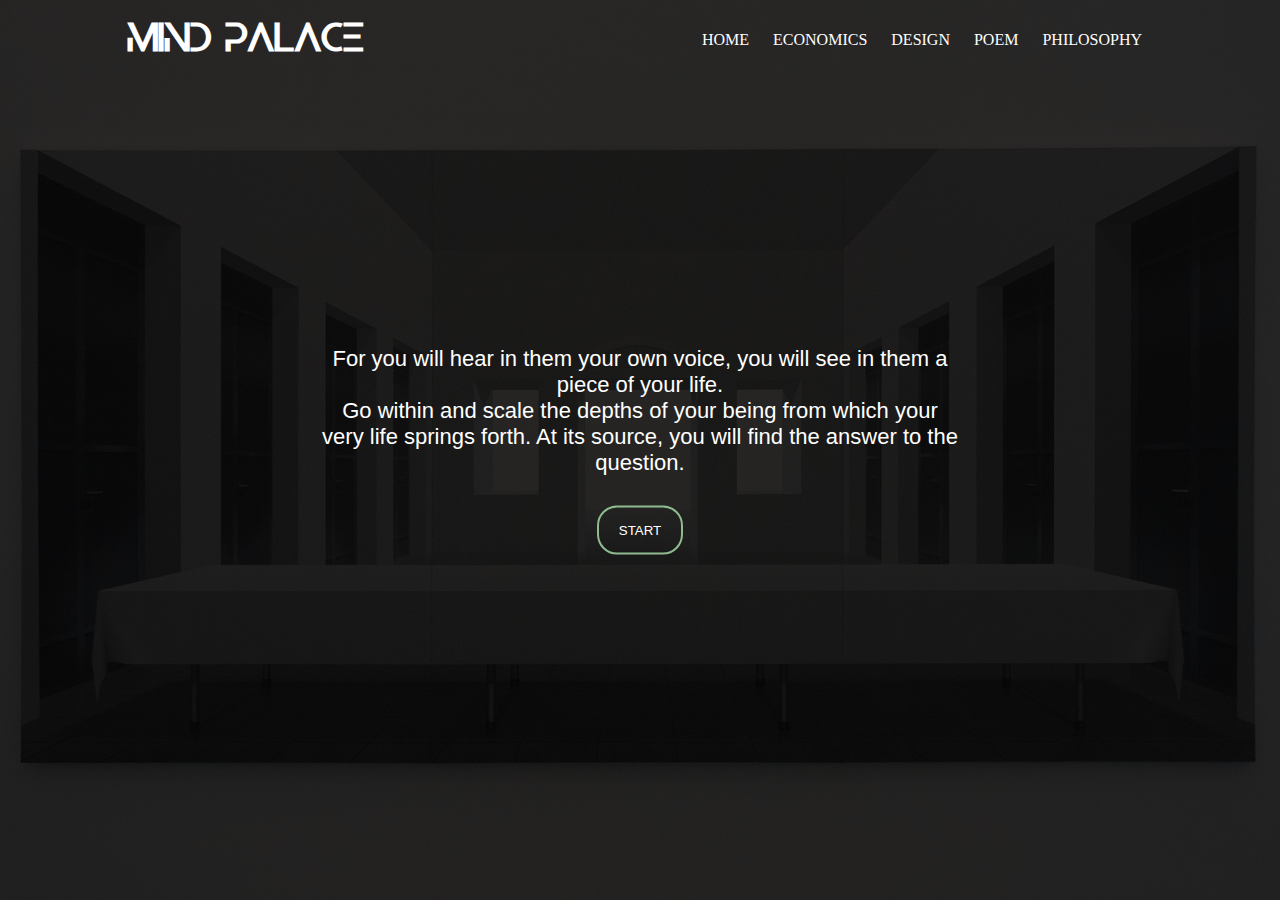
<file: index.html>
<!DOCTYPE html>
<html>
    <head>
        <meta charset="utf-8">
        <meta name="viewport" content="width=device-width">
        <title>replit</title>
        <link href="mindpalace.css" rel="stylesheet">
    </head>
    <body>
        <div class="container">
            <div class="header">
                <h1><a href="home">MIND PALACE</a></h1>
                <div class="nav">
                    <ul>
                        <li><a href="#">HOME</a></li>
                        <li><a href="#">ECONOMICS</a></li>
                        <li><a href="#">DESIGN</a></li>
                        <li><a href="#">POEM</a></li>
                        <li><a href="#">PHILOSOPHY</a>
                    </ul>
                </div>
            </div>
            <div class="hero">
                <!--<h2>SINKING INTO MY OWN WORLD</h2>-->
                <p>For you will hear in them your own voice, you will see in them a piece of your life.<br> 
                    Go within and scale the depths of your being from which your very life springs forth.
                    At its source, you will find the answer to the question.</p>
                <button>START</button>
            </div>
        </div>

       

    </body>

</html>
</file>
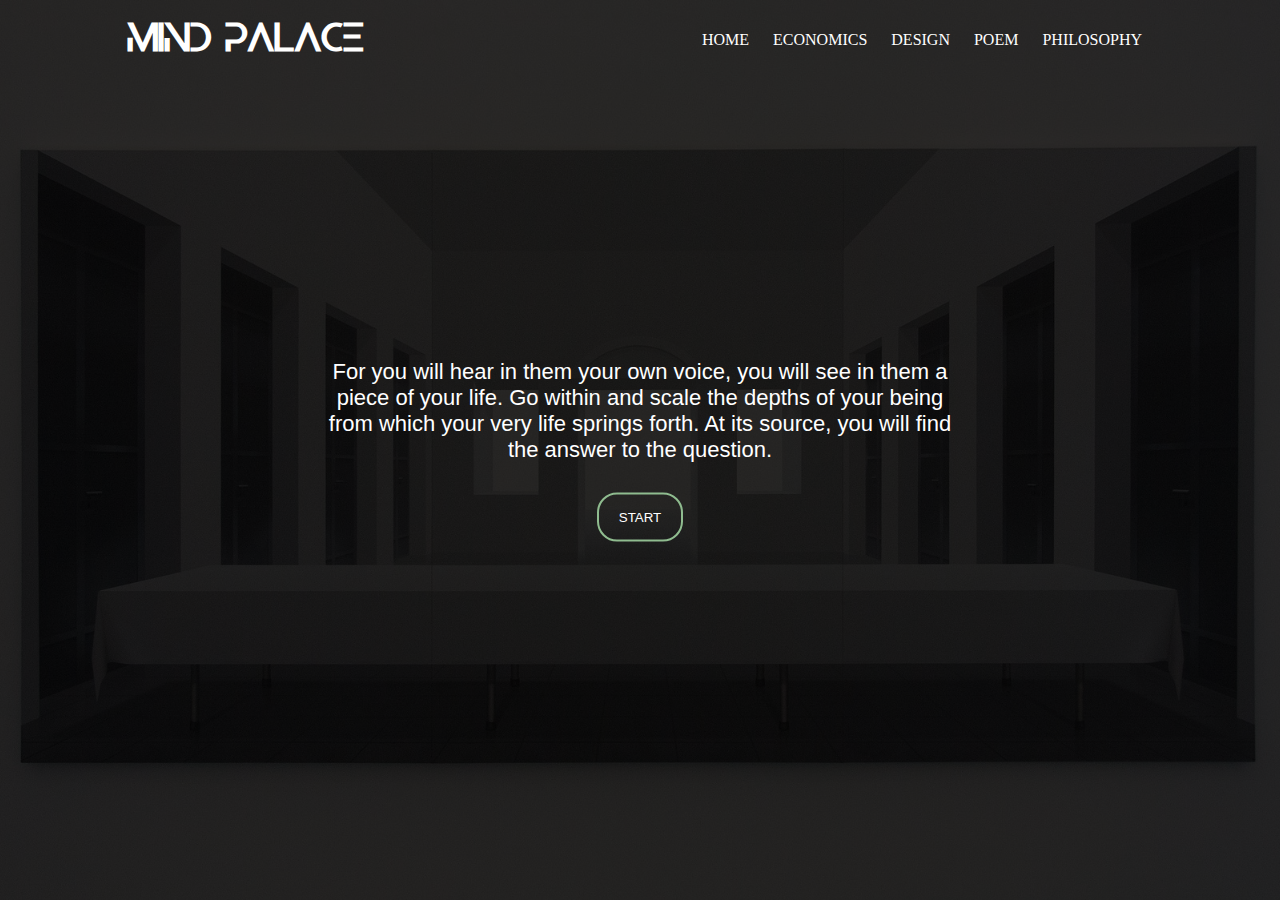
<file: mindpalace.html>
<!DOCTYPE html>
<html>
    <head>
        <meta charset="utf-8">
        <meta name="viewport" content="width=device-width">
        <title>replit</title>
        <link href="mindpalace.css" rel="stylesheet">
    </head>
    <body>
        <div class="container">
            <div class="header">
                <h1><a href="#">MIND PALACE</a></h1>
                <div class="nav">
                    <ul>
                        <li><a href="#">HOME</a></li>
                        <li><a href="#">ECONOMICS</a></li>
                        <li><a href="#">DESIGN</a></li>
                        <li><a href="#">POEM</a></li>
                        <li><a href="#">PHILOSOPHY</a>
                    </ul>
                </div>
            </div>
            <div class="hero">
                <!--<h2>SINKING INTO MY OWN WORLD</h2>-->
                <p>For you will hear in them your own voice, you will see in them a piece of your life. 
                    Go within and scale the depths of your being from which your very life springs forth.
                    At its source, you will find the answer to the question.</p>
                <button>START</button>
            </div>
        </div>

       

    </body>

</html>
</file>
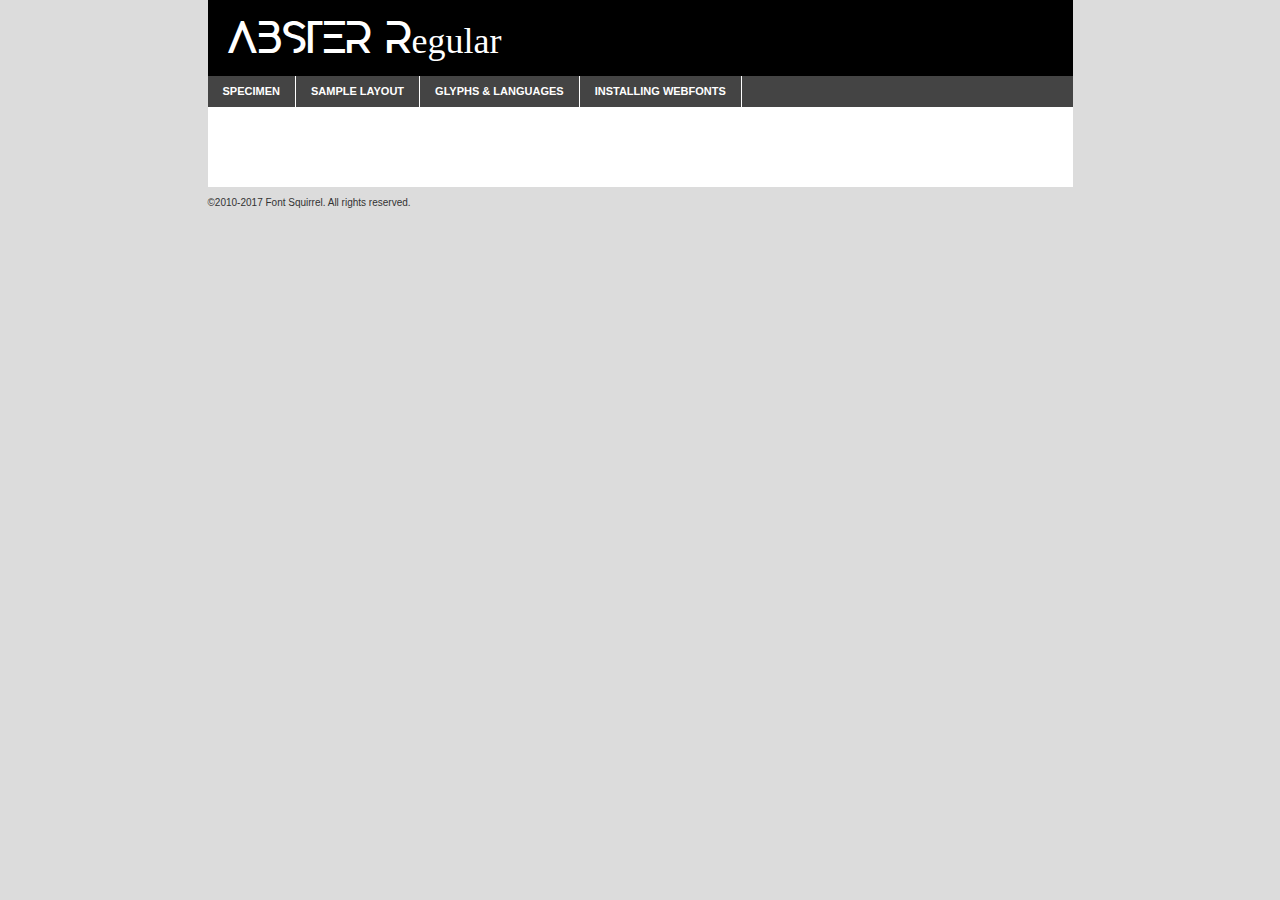
<file: font/abster-demo.html>
<!DOCTYPE html PUBLIC "-//W3C//DTD XHTML 1.0 Transitional//EN"
	"http://www.w3.org/TR/xhtml1/DTD/xhtml1-transitional.dtd">

<html xmlns="http://www.w3.org/1999/xhtml" xml:lang="en" lang="en">
<head>
	<meta http-equiv="Content-Type" content="text/html; charset=utf-8" />
	<script src="http://ajax.googleapis.com/ajax/libs/jquery/1.7.2/jquery.min.js" type="text/javascript" charset="utf-8"></script>
	<script type="text/javascript">
	(function($){$.fn.easyTabs=function(option){var param=jQuery.extend({fadeSpeed:"fast",defaultContent:1,activeClass:'active'},option);$(this).each(function(){var thisId="#"+this.id;if(param.defaultContent==''){param.defaultContent=1;}
	if(typeof param.defaultContent=="number")
	{var defaultTab=$(thisId+" .tabs li:eq("+(param.defaultContent-1)+") a").attr('href').substr(1);}else{var defaultTab=param.defaultContent;}
	$(thisId+" .tabs li a").each(function(){var tabToHide=$(this).attr('href').substr(1);$("#"+tabToHide).addClass('easytabs-tab-content');});hideAll();changeContent(defaultTab);function hideAll(){$(thisId+" .easytabs-tab-content").hide();}
	function changeContent(tabId){hideAll();$(thisId+" .tabs li").removeClass(param.activeClass);$(thisId+" .tabs li a[href=#"+tabId+"]").closest('li').addClass(param.activeClass);if(param.fadeSpeed!="none")
	{$(thisId+" #"+tabId).fadeIn(param.fadeSpeed);}else{$(thisId+" #"+tabId).show();}}
	$(thisId+" .tabs li").click(function(){var tabId=$(this).find('a').attr('href').substr(1);changeContent(tabId);return false;});});}})(jQuery);
	</script>
	<link rel="stylesheet" href="specimen_files/specimen_stylesheet.css" type="text/css" charset="utf-8" />
	<link rel="stylesheet" href="stylesheet.css" type="text/css" charset="utf-8" />

	<style type="text/css">
					body{
				font-family: 'absterregular';
							}
		</style>

	<title>ABSTER Regular Specimen</title>
	
	
	<script type="text/javascript" charset="utf-8">
		$(document).ready(function() {
			$('#container').easyTabs({defaultContent:1});
		});
	</script>
</head>

<body>
<div id="container">
	<div id="header">
		ABSTER Regular	</div>
	<ul class="tabs">
		<li><a href="#specimen">Specimen</a></li>
		<li><a href="#layout">Sample Layout</a></li>
				<li><a href="#glyphs">Glyphs &amp; Languages</a></li>
		<li><a href="#installing">Installing Webfonts</a></li>
		
	</ul>
	
	<div id="main_content">

		
			<div id="specimen">
		
				<div class="section">
					<div class="grid12 firstcol">
						<div class="huge">AaBb</div>
					</div>
				</div>
		
				<div class="section">
					<div class="glyph_range">A&#x200B;B&#x200b;C&#x200b;D&#x200b;E&#x200b;F&#x200b;G&#x200b;H&#x200b;I&#x200b;J&#x200b;K&#x200b;L&#x200b;M&#x200b;N&#x200b;O&#x200b;P&#x200b;Q&#x200b;R&#x200b;S&#x200b;T&#x200b;U&#x200b;V&#x200b;W&#x200b;X&#x200b;Y&#x200b;Z&#x200b;a&#x200b;b&#x200b;c&#x200b;d&#x200b;e&#x200b;f&#x200b;g&#x200b;h&#x200b;i&#x200b;j&#x200b;k&#x200b;l&#x200b;m&#x200b;n&#x200b;o&#x200b;p&#x200b;q&#x200b;r&#x200b;s&#x200b;t&#x200b;u&#x200b;v&#x200b;w&#x200b;x&#x200b;y&#x200b;z&#x200b;1&#x200b;2&#x200b;3&#x200b;4&#x200b;5&#x200b;6&#x200b;7&#x200b;8&#x200b;9&#x200b;0&#x200b;&amp;&#x200b;.&#x200b;,&#x200b;?&#x200b;!&#x200b;&#64;&#x200b;(&#x200b;)&#x200b;#&#x200b;$&#x200b;%&#x200b;*&#x200b;+&#x200b;-&#x200b;=&#x200b;:&#x200b;;</div>
				</div>
				<div class="section">
					<div class="grid12 firstcol">
						<table class="sample_table">
							<tr><td>10</td><td class="size10">abcdefghijklmnopqrstuvwxyzABCDEFGHIJKLMNOPQRSTUVWXYZ0123456789abcdefghijklmnopqrstuvwxyzABCDEFGHIJKLMNOPQRSTUVWXYZ0123456789abcdefghijklmnopqrstuvwxyzABCDEFGHIJKLMNOPQRSTUVWXYZ</td></tr>
							<tr><td>11</td><td class="size11">abcdefghijklmnopqrstuvwxyzABCDEFGHIJKLMNOPQRSTUVWXYZ0123456789abcdefghijklmnopqrstuvwxyzABCDEFGHIJKLMNOPQRSTUVWXYZ0123456789abcdefghijklmnopqrstuvwxyzABCDEFGHIJKLMNOPQRSTUVWXYZ</td></tr>
							<tr><td>12</td><td class="size12">abcdefghijklmnopqrstuvwxyzABCDEFGHIJKLMNOPQRSTUVWXYZ0123456789abcdefghijklmnopqrstuvwxyzABCDEFGHIJKLMNOPQRSTUVWXYZ0123456789abcdefghijklmnopqrstuvwxyzABCDEFGHIJKLMNOPQRSTUVWXYZ</td></tr>
							<tr><td>13</td><td class="size13">abcdefghijklmnopqrstuvwxyzABCDEFGHIJKLMNOPQRSTUVWXYZ0123456789abcdefghijklmnopqrstuvwxyzABCDEFGHIJKLMNOPQRSTUVWXYZ0123456789abcdefghijklmnopqrstuvwxyzABCDEFGHIJKLMNOPQRSTUVWXYZ</td></tr>
							<tr><td>14</td><td class="size14">abcdefghijklmnopqrstuvwxyzABCDEFGHIJKLMNOPQRSTUVWXYZ0123456789abcdefghijklmnopqrstuvwxyzABCDEFGHIJKLMNOPQRSTUVWXYZ0123456789abcdefghijklmnopqrstuvwxyzABCDEFGHIJKLMNOPQRSTUVWXYZ</td></tr>
							<tr><td>16</td><td class="size16">abcdefghijklmnopqrstuvwxyzABCDEFGHIJKLMNOPQRSTUVWXYZ0123456789abcdefghijklmnopqrstuvwxyzABCDEFGHIJKLMNOPQRSTUVWXYZ</td></tr>
							<tr><td>18</td><td class="size18">abcdefghijklmnopqrstuvwxyzABCDEFGHIJKLMNOPQRSTUVWXYZ0123456789abcdefghijklmnopqrstuvwxyzABCDEFGHIJKLMNOPQRSTUVWXYZ</td></tr>
							<tr><td>20</td><td class="size20">abcdefghijklmnopqrstuvwxyzABCDEFGHIJKLMNOPQRSTUVWXYZ0123456789abcdefghijklmnopqrstuvwxyzABCDEFGHIJKLMNOPQRSTUVWXYZ</td></tr>
							<tr><td>24</td><td class="size24">abcdefghijklmnopqrstuvwxyzABCDEFGHIJKLMNOPQRSTUVWXYZ0123456789abcdefghijklmnopqrstuvwxyzABCDEFGHIJKLMNOPQRSTUVWXYZ</td></tr>
							<tr><td>30</td><td class="size30">abcdefghijklmnopqrstuvwxyzABCDEFGHIJKLMNOPQRSTUVWXYZ0123456789abcdefghijklmnopqrstuvwxyzABCDEFGHIJKLMNOPQRSTUVWXYZ</td></tr>
							<tr><td>36</td><td class="size36">abcdefghijklmnopqrstuvwxyzABCDEFGHIJKLMNOPQRSTUVWXYZ0123456789abcdefghijklmnopqrstuvwxyzABCDEFGHIJKLMNOPQRSTUVWXYZ</td></tr>
							<tr><td>48</td><td class="size48">abcdefghijklmnopqrstuvwxyzABCDEFGHIJKLMNOPQRSTUVWXYZ0123456789abcdefghijklmnopqrstuvwxyzABCDEFGHIJKLMNOPQRSTUVWXYZ</td></tr>
							<tr><td>60</td><td class="size60">abcdefghijklmnopqrstuvwxyzABCDEFGHIJKLMNOPQRSTUVWXYZ0123456789abcdefghijklmnopqrstuvwxyzABCDEFGHIJKLMNOPQRSTUVWXYZ</td></tr>
							<tr><td>72</td><td class="size72">abcdefghijklmnopqrstuvwxyzABCDEFGHIJKLMNOPQRSTUVWXYZ0123456789abcdefghijklmnopqrstuvwxyzABCDEFGHIJKLMNOPQRSTUVWXYZ</td></tr>
							<tr><td>90</td><td class="size90">abcdefghijklmnopqrstuvwxyzABCDEFGHIJKLMNOPQRSTUVWXYZ0123456789abcdefghijklmnopqrstuvwxyzABCDEFGHIJKLMNOPQRSTUVWXYZ</td></tr>
						</table>
				
					</div>
			
				</div>
		
		
		
								<div class="section" id="bodycomparison">


										<div id="xheight">
				<div class="fontbody">&#x25FC;&#x25FC;&#x25FC;&#x25FC;&#x25FC;&#x25FC;&#x25FC;&#x25FC;&#x25FC;&#x25FC;&#x25FC;&#x25FC;&#x25FC;&#x25FC;&#x25FC;&#x25FC;&#x25FC;&#x25FC;&#x25FC;&#x25FC;&#x25FC;&#x25FC;&#x25FC;&#x25FC;&#x25FC;&#x25FC;&#x25FC;&#x25FC;&#x25FC;&#x25FC;&#x25FC;&#x25FC;&#x25FC;&#x25FC;&#x25FC;&#x25FC;&#x25FC;&#x25FC;&#x25FC;&#x25FC;&#x25FC;&#x25FC;&#x25FC;&#x25FC;&#x25FC;&#x25FC;&#x25FC;&#x25FC;&#x25FC;&#x25FC;&#x25FC;&#x25FC;&#x25FC;&#x25FC;&#x25FC;&#x25FC;&#x25FC;&#x25FC;&#x25FC;&#x25FC;&#x25FC;&#x25FC;&#x25FC;&#x25FC;&#x25FC;&#x25FC;&#x25FC;&#x25FC;&#x25FC;&#x25FC;&#x25FC;&#x25FC;&#x25FC;&#x25FC;&#x25FC;&#x25FC;&#x25FC;&#x25FC;&#x25FC;&#x25FC;&#x25FC;&#x25FC;&#x25FC;&#x25FC;&#x25FC;&#x25FC;&#x25FC;&#x25FC;&#x25FC;&#x25FC;&#x25FC;&#x25FC;&#x25FC;&#x25FC;&#x25FC;&#x25FC;&#x25FC;&#x25FC;&#x25FC;body</div><div class="arialbody">body</div><div class="verdanabody">body</div><div class="georgiabody">body</div></div>
										<div class="fontbody" style="z-index:1">
											body<span>ABSTER Regular</span>
										</div>
										<div class="arialbody" style="z-index:1">
											body<span>Arial</span>
										</div>
										<div class="verdanabody" style="z-index:1">
											body<span>Verdana</span>
										</div>
										<div class="georgiabody" style="z-index:1">
											body<span>Georgia</span>
										</div>



								</div>
		
		
				<div class="section psample psample_row1" id="">
					
					<div class="grid2 firstcol">
						<p class="size10"><span>10.</span>Aenean lacinia bibendum nulla sed consectetur. Fusce dapibus, tellus ac cursus commodo, tortor mauris condimentum nibh, ut fermentum massa justo sit amet risus. Nullam id dolor id nibh ultricies vehicula ut id elit. Cum sociis natoque penatibus et magnis dis parturient montes, nascetur ridiculus mus. Nulla vitae elit libero, a pharetra augue.</p>
			
					</div>
					<div class="grid3">
						<p class="size11"><span>11.</span>Aenean lacinia bibendum nulla sed consectetur. Fusce dapibus, tellus ac cursus commodo, tortor mauris condimentum nibh, ut fermentum massa justo sit amet risus. Nullam id dolor id nibh ultricies vehicula ut id elit. Cum sociis natoque penatibus et magnis dis parturient montes, nascetur ridiculus mus. Nulla vitae elit libero, a pharetra augue.</p>
			
					</div>
					<div class="grid3">
						<p class="size12"><span>12.</span>Aenean lacinia bibendum nulla sed consectetur. Fusce dapibus, tellus ac cursus commodo, tortor mauris condimentum nibh, ut fermentum massa justo sit amet risus. Nullam id dolor id nibh ultricies vehicula ut id elit. Cum sociis natoque penatibus et magnis dis parturient montes, nascetur ridiculus mus. Nulla vitae elit libero, a pharetra augue.</p>
			
					</div>
					<div class="grid4">
						<p class="size13"><span>13.</span>Aenean lacinia bibendum nulla sed consectetur. Fusce dapibus, tellus ac cursus commodo, tortor mauris condimentum nibh, ut fermentum massa justo sit amet risus. Nullam id dolor id nibh ultricies vehicula ut id elit. Cum sociis natoque penatibus et magnis dis parturient montes, nascetur ridiculus mus. Nulla vitae elit libero, a pharetra augue.</p>
			
					</div>
					<div class="white_blend"></div>
					
				</div>
				<div class="section psample psample_row2" id="">
					<div class="grid3 firstcol">
						<p class="size14"><span>14.</span>Aenean lacinia bibendum nulla sed consectetur. Fusce dapibus, tellus ac cursus commodo, tortor mauris condimentum nibh, ut fermentum massa justo sit amet risus. Nullam id dolor id nibh ultricies vehicula ut id elit. Cum sociis natoque penatibus et magnis dis parturient montes, nascetur ridiculus mus. Nulla vitae elit libero, a pharetra augue.</p>
			
					</div>
					<div class="grid4">
						<p class="size16"><span>16.</span>Aenean lacinia bibendum nulla sed consectetur. Fusce dapibus, tellus ac cursus commodo, tortor mauris condimentum nibh, ut fermentum massa justo sit amet risus. Nullam id dolor id nibh ultricies vehicula ut id elit. Cum sociis natoque penatibus et magnis dis parturient montes, nascetur ridiculus mus. Nulla vitae elit libero, a pharetra augue.</p>
			
					</div>
					<div class="grid5">
						<p class="size18"><span>18.</span>Aenean lacinia bibendum nulla sed consectetur. Fusce dapibus, tellus ac cursus commodo, tortor mauris condimentum nibh, ut fermentum massa justo sit amet risus. Nullam id dolor id nibh ultricies vehicula ut id elit. Cum sociis natoque penatibus et magnis dis parturient montes, nascetur ridiculus mus. Nulla vitae elit libero, a pharetra augue.</p>
			
					</div>

					<div class="white_blend"></div>

				</div>
				
				<div class="section psample psample_row3" id="">
					<div class="grid5 firstcol">
						<p class="size20"><span>20.</span>Aenean lacinia bibendum nulla sed consectetur. Fusce dapibus, tellus ac cursus commodo, tortor mauris condimentum nibh, ut fermentum massa justo sit amet risus. Nullam id dolor id nibh ultricies vehicula ut id elit. Cum sociis natoque penatibus et magnis dis parturient montes, nascetur ridiculus mus. Nulla vitae elit libero, a pharetra augue.</p>
					</div>
					<div class="grid7">
						<p class="size24"><span>24.</span>Aenean lacinia bibendum nulla sed consectetur. Fusce dapibus, tellus ac cursus commodo, tortor mauris condimentum nibh, ut fermentum massa justo sit amet risus. Nullam id dolor id nibh ultricies vehicula ut id elit. Cum sociis natoque penatibus et magnis dis parturient montes, nascetur ridiculus mus. Nulla vitae elit libero, a pharetra augue.</p>
					</div>
					
					<div class="white_blend"></div>
					
				</div>
				
				<div class="section psample psample_row4" id="">
					<div class="grid12 firstcol">
						<p class="size30"><span>30.</span>Aenean lacinia bibendum nulla sed consectetur. Fusce dapibus, tellus ac cursus commodo, tortor mauris condimentum nibh, ut fermentum massa justo sit amet risus. Nullam id dolor id nibh ultricies vehicula ut id elit. Cum sociis natoque penatibus et magnis dis parturient montes, nascetur ridiculus mus. Nulla vitae elit libero, a pharetra augue.</p>
					</div>
					<div class="white_blend"></div>
					
				</div>
				
				
				
				<div class="section psample psample_row1 fullreverse">
					<div class="grid2 firstcol">
						<p class="size10"><span>10.</span>Aenean lacinia bibendum nulla sed consectetur. Fusce dapibus, tellus ac cursus commodo, tortor mauris condimentum nibh, ut fermentum massa justo sit amet risus. Nullam id dolor id nibh ultricies vehicula ut id elit. Cum sociis natoque penatibus et magnis dis parturient montes, nascetur ridiculus mus. Nulla vitae elit libero, a pharetra augue.</p>
			
					</div>
					<div class="grid3">
						<p class="size11"><span>11.</span>Aenean lacinia bibendum nulla sed consectetur. Fusce dapibus, tellus ac cursus commodo, tortor mauris condimentum nibh, ut fermentum massa justo sit amet risus. Nullam id dolor id nibh ultricies vehicula ut id elit. Cum sociis natoque penatibus et magnis dis parturient montes, nascetur ridiculus mus. Nulla vitae elit libero, a pharetra augue.</p>
			
					</div>
					<div class="grid3">
						<p class="size12"><span>12.</span>Aenean lacinia bibendum nulla sed consectetur. Fusce dapibus, tellus ac cursus commodo, tortor mauris condimentum nibh, ut fermentum massa justo sit amet risus. Nullam id dolor id nibh ultricies vehicula ut id elit. Cum sociis natoque penatibus et magnis dis parturient montes, nascetur ridiculus mus. Nulla vitae elit libero, a pharetra augue.</p>
			
					</div>
					<div class="grid4">
						<p class="size13"><span>13.</span>Aenean lacinia bibendum nulla sed consectetur. Fusce dapibus, tellus ac cursus commodo, tortor mauris condimentum nibh, ut fermentum massa justo sit amet risus. Nullam id dolor id nibh ultricies vehicula ut id elit. Cum sociis natoque penatibus et magnis dis parturient montes, nascetur ridiculus mus. Nulla vitae elit libero, a pharetra augue.</p>
			
					</div>
					<div class="black_blend"></div>
					
				</div>
				
				<div class="section psample psample_row2 fullreverse">
					<div class="grid3 firstcol">
						<p class="size14"><span>14.</span>Aenean lacinia bibendum nulla sed consectetur. Fusce dapibus, tellus ac cursus commodo, tortor mauris condimentum nibh, ut fermentum massa justo sit amet risus. Nullam id dolor id nibh ultricies vehicula ut id elit. Cum sociis natoque penatibus et magnis dis parturient montes, nascetur ridiculus mus. Nulla vitae elit libero, a pharetra augue.</p>
			
					</div>
					<div class="grid4">
						<p class="size16"><span>16.</span>Aenean lacinia bibendum nulla sed consectetur. Fusce dapibus, tellus ac cursus commodo, tortor mauris condimentum nibh, ut fermentum massa justo sit amet risus. Nullam id dolor id nibh ultricies vehicula ut id elit. Cum sociis natoque penatibus et magnis dis parturient montes, nascetur ridiculus mus. Nulla vitae elit libero, a pharetra augue.</p>
			
					</div>
					<div class="grid5">
						<p class="size18"><span>18.</span>Aenean lacinia bibendum nulla sed consectetur. Fusce dapibus, tellus ac cursus commodo, tortor mauris condimentum nibh, ut fermentum massa justo sit amet risus. Nullam id dolor id nibh ultricies vehicula ut id elit. Cum sociis natoque penatibus et magnis dis parturient montes, nascetur ridiculus mus. Nulla vitae elit libero, a pharetra augue.</p>
			
					</div>
					<div class="black_blend"></div>

				</div>
				
				<div class="section psample fullreverse psample_row3" id="">
					<div class="grid5 firstcol">
						<p class="size20"><span>20.</span>Aenean lacinia bibendum nulla sed consectetur. Fusce dapibus, tellus ac cursus commodo, tortor mauris condimentum nibh, ut fermentum massa justo sit amet risus. Nullam id dolor id nibh ultricies vehicula ut id elit. Cum sociis natoque penatibus et magnis dis parturient montes, nascetur ridiculus mus. Nulla vitae elit libero, a pharetra augue.</p>
					</div>
					<div class="grid7">
						<p class="size24"><span>24.</span>Aenean lacinia bibendum nulla sed consectetur. Fusce dapibus, tellus ac cursus commodo, tortor mauris condimentum nibh, ut fermentum massa justo sit amet risus. Nullam id dolor id nibh ultricies vehicula ut id elit. Cum sociis natoque penatibus et magnis dis parturient montes, nascetur ridiculus mus. Nulla vitae elit libero, a pharetra augue.</p>
					</div>
					
					<div class="black_blend"></div>
					
				</div>
				
				<div class="section psample fullreverse psample_row4" id="" style="border-bottom: 20px #000 solid;">
					<div class="grid12 firstcol">
						<p class="size30"><span>30.</span>Aenean lacinia bibendum nulla sed consectetur. Fusce dapibus, tellus ac cursus commodo, tortor mauris condimentum nibh, ut fermentum massa justo sit amet risus. Nullam id dolor id nibh ultricies vehicula ut id elit. Cum sociis natoque penatibus et magnis dis parturient montes, nascetur ridiculus mus. Nulla vitae elit libero, a pharetra augue.</p>
					</div>
					<div class="black_blend"></div>
					
				</div>
				
				
				
				
			</div>
			
			<div id="layout">
				
				<div class="section">
					
					<div class="grid12 firstcol">
						<h1>Lorem Ipsum Dolor</h1>
						<h2>Etiam porta sem malesuada magna mollis euismod</h2>
						
						<p class="byline">By <a href="#link">Aenean Lacinia</a></p>
					</div>
				</div>
				<div class="section">
					<div class="grid8 firstcol">
						<p class="large">Donec sed odio dui. Morbi leo risus, porta ac consectetur ac, vestibulum at eros. Fusce dapibus, tellus ac cursus commodo, tortor mauris condimentum nibh, ut fermentum massa justo sit amet risus. </p>

						
						<h3>Pellentesque ornare sem</h3>

						<p>Maecenas sed diam eget risus varius blandit sit amet non magna. Maecenas faucibus mollis interdum. Donec ullamcorper nulla non metus auctor fringilla. Nullam id dolor id nibh ultricies vehicula ut id elit. Nullam id dolor id nibh ultricies vehicula ut id elit. </p>

						<p>Aenean eu leo quam. Pellentesque ornare sem lacinia quam venenatis vestibulum. Lorem ipsum dolor sit amet, consectetur adipiscing elit. Cum sociis natoque penatibus et magnis dis parturient montes, nascetur ridiculus mus. </p>

						<p>Nulla vitae elit libero, a pharetra augue. Praesent commodo cursus magna, vel scelerisque nisl consectetur et. Aenean lacinia bibendum nulla sed consectetur. </p>

						<p>Nullam quis risus eget urna mollis ornare vel eu leo. Nullam quis risus eget urna mollis ornare vel eu leo. Maecenas sed diam eget risus varius blandit sit amet non magna. Donec ullamcorper nulla non metus auctor fringilla. </p>

						<h3>Cras mattis consectetur</h3>

						<p>Aenean eu leo quam. Pellentesque ornare sem lacinia quam venenatis vestibulum. Aenean lacinia bibendum nulla sed consectetur. Integer posuere erat a ante venenatis dapibus posuere velit aliquet. Cras mattis consectetur purus sit amet fermentum. </p>

						<p>Nullam id dolor id nibh ultricies vehicula ut id elit. Nullam quis risus eget urna mollis ornare vel eu leo. Cras mattis consectetur purus sit amet fermentum.</p>
					</div>
					
					<div class="grid4 sidebar">
						
						<div class="box reverse">
							<p class="last">Nullam quis risus eget urna mollis ornare vel eu leo. Donec ullamcorper nulla non metus auctor fringilla. Cras mattis consectetur purus sit amet fermentum. Sed posuere consectetur est at lobortis. Lorem ipsum dolor sit amet, consectetur adipiscing elit. </p>
						</div>
						
						<p class="caption">Maecenas sed diam eget risus varius.</p>

						<p>Vestibulum id ligula porta felis euismod semper. Integer posuere erat a ante venenatis dapibus posuere velit aliquet. Vestibulum id ligula porta felis euismod semper. Sed posuere consectetur est at lobortis. Maecenas sed diam eget risus varius blandit sit amet non magna. Fusce dapibus, tellus ac cursus commodo, tortor mauris condimentum nibh, ut fermentum massa justo sit amet risus. </p>

					

						<p>Duis mollis, est non commodo luctus, nisi erat porttitor ligula, eget lacinia odio sem nec elit. Aenean lacinia bibendum nulla sed consectetur. Vivamus sagittis lacus vel augue laoreet rutrum faucibus dolor auctor. Aenean lacinia bibendum nulla sed consectetur. Nullam quis risus eget urna mollis ornare vel eu leo. </p>

						<p>Praesent commodo cursus magna, vel scelerisque nisl consectetur et. Donec ullamcorper nulla non metus auctor fringilla. Maecenas faucibus mollis interdum. Fusce dapibus, tellus ac cursus commodo, tortor mauris condimentum nibh, ut fermentum massa justo sit amet risus. </p>

					</div>
				</div>
				
			</div>


			



		<div id="glyphs">
			<div class="section">
				<div class="grid12 firstcol">
			
				<h1>Language Support</h1>
				<p>The subset of ABSTER Regular in this kit supports the following languages:<br />
			
									</p>
				<h1>Glyph Chart</h1>
				<p>The subset of ABSTER Regular in this kit includes all the glyphs listed below. Unicode entities are included above each glyph to help you insert individual characters into your layout.</p>
				<div id="glyph_chart">
			
																														 <div><p>&amp;#13;</p>&#13;</div>
																				 <div><p>&amp;#32;</p>&#32;</div>
																				 <div><p>&amp;#65;</p>&#65;</div>
																				 <div><p>&amp;#66;</p>&#66;</div>
																				 <div><p>&amp;#67;</p>&#67;</div>
																				 <div><p>&amp;#68;</p>&#68;</div>
																				 <div><p>&amp;#69;</p>&#69;</div>
																				 <div><p>&amp;#70;</p>&#70;</div>
																				 <div><p>&amp;#71;</p>&#71;</div>
																				 <div><p>&amp;#72;</p>&#72;</div>
																				 <div><p>&amp;#73;</p>&#73;</div>
																				 <div><p>&amp;#74;</p>&#74;</div>
																				 <div><p>&amp;#75;</p>&#75;</div>
																				 <div><p>&amp;#76;</p>&#76;</div>
																				 <div><p>&amp;#77;</p>&#77;</div>
																				 <div><p>&amp;#78;</p>&#78;</div>
																				 <div><p>&amp;#79;</p>&#79;</div>
																				 <div><p>&amp;#80;</p>&#80;</div>
																				 <div><p>&amp;#81;</p>&#81;</div>
																				 <div><p>&amp;#82;</p>&#82;</div>
																				 <div><p>&amp;#83;</p>&#83;</div>
																				 <div><p>&amp;#84;</p>&#84;</div>
																				 <div><p>&amp;#85;</p>&#85;</div>
																				 <div><p>&amp;#86;</p>&#86;</div>
																				 <div><p>&amp;#87;</p>&#87;</div>
																				 <div><p>&amp;#88;</p>&#88;</div>
																				 <div><p>&amp;#89;</p>&#89;</div>
																				 <div><p>&amp;#90;</p>&#90;</div>
																				 <div><p>&amp;#160;</p>&#160;</div>
																				 <div><p>&amp;#8192;</p>&#8192;</div>
																				 <div><p>&amp;#8193;</p>&#8193;</div>
																				 <div><p>&amp;#8194;</p>&#8194;</div>
																				 <div><p>&amp;#8195;</p>&#8195;</div>
																				 <div><p>&amp;#8196;</p>&#8196;</div>
																				 <div><p>&amp;#8197;</p>&#8197;</div>
																				 <div><p>&amp;#8198;</p>&#8198;</div>
																				 <div><p>&amp;#8199;</p>&#8199;</div>
																				 <div><p>&amp;#8200;</p>&#8200;</div>
																				 <div><p>&amp;#8201;</p>&#8201;</div>
																				 <div><p>&amp;#8202;</p>&#8202;</div>
																				 <div><p>&amp;#8239;</p>&#8239;</div>
																				 <div><p>&amp;#8287;</p>&#8287;</div>
																				 <div><p>&amp;#9724;</p>&#9724;</div>
																																						</div>	
				</div>
		
		
			</div>
		</div>
		
		
		<div id="specs">
			
		</div>
	
		<div id="installing">
			<div class="section">
				<div class="grid7 firstcol">
					<h1>Installing Webfonts</h1>
					
					<p>Webfonts are supported by all major browser platforms but not all in the same way. There are currently four different font formats that must be included in order to target all browsers. This includes TTF, WOFF, EOT and SVG.</p>
					
					<h2>1. Upload your webfonts</h2>
					<p>You must upload your webfont kit to your website. They should be in or near the same directory as your CSS files.</p>
					
					<h2>2. Include the webfont stylesheet</h2>
					<p>A special CSS @font-face declaration helps the various browsers select the appropriate font it needs without causing you a bunch of headaches. Learn more about this syntax by reading the <a href="https://www.fontspring.com/blog/further-hardening-of-the-bulletproof-syntax">Fontspring blog post</a> about it. The code for it is as follows:</p>


<code>
@font-face{ 
	font-family: 'MyWebFont';
	src: url('WebFont.eot');
	src: url('WebFont.eot?#iefix') format('embedded-opentype'),
	     url('WebFont.woff') format('woff'),
	     url('WebFont.ttf') format('truetype'),
	     url('WebFont.svg#webfont') format('svg');
}
</code>

	<p>We've already gone ahead and generated the code for you. All you have to do is link to the stylesheet in your HTML, like this:</p>
	<code>&lt;link rel=&quot;stylesheet&quot; href=&quot;stylesheet.css&quot; type=&quot;text/css&quot; charset=&quot;utf-8&quot; /&gt;</code>

					<h2>3. Modify your own stylesheet</h2>
					<p>To take advantage of your new fonts, you must tell your stylesheet to use them. Look at the original @font-face declaration above and find the property called "font-family." The name linked there will be what you use to reference the font. Prepend that webfont name to the font stack in the "font-family" property, inside the selector you want to change. For example:</p>
<code>p { font-family: 'WebFont', Arial, sans-serif; }</code>

<h2>4. Test</h2>
<p>Getting webfonts to work cross-browser <em>can</em> be tricky. Use the information in the sidebar to help you if you find that fonts aren't loading in a particular browser.</p>
				</div>
				
				<div class="grid5 sidebar">
					<div class="box">
						<h2>Troubleshooting<br />Font-Face Problems</h2>
						<p>Having trouble getting your webfonts to load in your new website? Here are some tips to sort out what might be the problem.</p>

						<h3>Fonts not showing in any browser</h3>

						<p>This sounds like you need to work on the plumbing. You either did not upload the fonts to the correct directory, or you did not link the fonts properly in the CSS. If you've confirmed that all this is correct and you still have a problem, take a look at your .htaccess file and see if requests are getting intercepted.</p>

						<h3>Fonts not loading in iPhone or iPad</h3>

						<p>The most common problem here is that you are serving the fonts from an IIS server. IIS refuses to serve files that have unknown MIME types. If that is the case, you must set the MIME type for SVG to "image/svg+xml" in the server settings. Follow these instructions from Microsoft if you need help.</p>

						<h3>Fonts not loading in Firefox</h3>

						<p>The primary reason for this failure? You are still using a version Firefox older than 3.5. So upgrade already! If that isn't it, then you are very likely serving fonts from a different domain. Firefox requires that all font assets be served from the same domain. Lastly it is possible that you need to add WOFF to your list of MIME types (if you are serving via IIS.)</p>

						<h3>Fonts not loading in IE</h3>

						<p>Are you looking at Internet Explorer on an actual Windows machine or are you cheating by using a service like Adobe BrowserLab? Many of these screenshot services do not render @font-face for IE. Best to test it on a real machine.</p>

						<h3>Fonts not loading in IE9</h3>

						<p>IE9, like Firefox, requires that fonts be served from the same domain as the website. Make sure that is the case.</p>
					</div>
				</div>
			</div>
			
		</div>
	
	</div>
	<div id="footer">
		<p>&copy;2010-2017 Font Squirrel. All rights reserved.</p>
	</div>
</div>
</body>
</html>
</file>
<file: font/stylesheet.css>
/*! Generated by Font Squirrel (https://www.fontsquirrel.com) on November 20, 2020 */



@font-face {
    font-family: 'absterregular';
    src: url('abster-webfont.woff2') format('woff2'),
         url('abster-webfont.woff') format('woff');
    font-weight: normal;
    font-style: normal;

}
</file>
<file: mindpalace.css>
@font-face {
    font-family: abster;
    src: url(font/abster-webfont.woff) format('woff');
}

/* reset the format */
*{
    margin: 0;
    padding: 0;
    box-sizing: border-box;
}

.container{
    width: 100%;
    height: 100vh;
    background: linear-gradient(rgba(0,0,0,0.8), rgba(0,0,0,0.8)), url(images/exhibition.jpg);
    background-position: center;
    background-size: cover;

}

.container .header{
    width: 80%;
    height: 80px;
    margin: 0 auto;
    display: flex;
    justify-content: space-between;
    align-items: center;
}
.container .header h1 a{
    text-decoration: none;
    color: white;
    font-family: abster;
}

/*inline-block : 가로로 정렬*/

.container .nav ul li{
    display: inline-block;
    margin: 0 10px;
}

.container .nav ul li a{
    text-decoration: none;
    color: white;
}

.container .nav ul li a:hover{
    color: #1fdfdf;
}

.container .hero{
    position: absolute;
    left: 50%;
    top: 50%;
    transform: translate(-50%, -50%);
    color: white;
    text-align: center;
    font-family: Verdana, Geneva, Tahoma, sans-serif;
}

/*.container .hero h2{
    font-size: 45px;
    margin-bottom: 20px;
}*/

.container p{
    font-size: 22px;
}

.container .hero button{
    background: none;
    border: 2px solid darkseagreen;
    color: white;
    padding: 15px 20px;
    border-radius: 20px;
    margin-top: 30px;
    outline: none;
    cursor: pointer;
    transition: all .4s; /* fill the color slowly*/
}

.container .hero button:hover{
    background-color: darkslategray;
}
</file>
<file: font/specimen_files/specimen_stylesheet.css>
@import url('grid_12-825-55-15.css');

/*  
	CSS Reset by Eric Meyer - Released under Public Domain
    http://meyerweb.com/eric/tools/css/reset/
*/
html, body, div, span, applet, object, iframe,
h1, h2, h3, h4, h5, h6, p, blockquote, pre,
a, abbr, acronym, address, big, cite, code,
del, dfn, em, font, img, ins, kbd, q, s, samp,
small, strike, strong, sub, sup, tt, var,
b, u, i, center, dl, dt, dd, ol, ul, li,
fieldset, form, label, legend, table, 
caption, tbody, tfoot, thead, tr, th, td 
                  {margin: 0;padding: 0;border: 0;outline: 0;
                  font-size: 100%;vertical-align: baseline;
                  background: transparent;}
body              {line-height: 1;}
ol, ul            {list-style: none;}
blockquote, q     {quotes: none;}
blockquote:before, blockquote:after,
q:before, q:after {content: '';	content: none;}
:focus            {outline: 0;}
ins               {text-decoration: none;}
del               {text-decoration: line-through;}
table             {border-collapse: collapse;border-spacing: 0;}




body {
	color: #000;
	background-color: #dcdcdc;
}

a {
	text-decoration: none;
	color: #1883ba;
}

h1{
	font-size: 32px;
	font-weight: normal;
	font-style: normal;
	margin-bottom: 18px;
}

h2{
	font-size: 18px;
}

#container {
	width: 865px;
	margin: 0px auto;
}


#header {
	padding: 20px;
	font-size: 36px;
	background-color: #000;
	color: #fff;
}

#header span {
	color: #666;
}
#main_content {
	background-color: #fff;
	padding: 60px 20px 20px;
}


#footer p {
	margin: 0;
	padding-top: 10px;
	padding-bottom: 50px;
	color: #333;
	font: 10px Arial, sans-serif;
}

.tabs {
	width: 100%;
	height: 31px;
	background-color: #444;
}
.tabs li {
	float:  left;
	margin: 0;
	overflow: hidden;
	background-color: #444;
}
.tabs li a {
	display: block;
	color: #fff;
	text-decoration: none;
	font: bold 11px/11px 'Arial';
	text-transform: uppercase;
	padding: 10px 15px;
	border-right: 1px solid #fff;
}

.tabs li a:hover {
		background-color: #00b3ff;

}

.tabs li.active a {
	color:  #000;
	background-color: #fff;
}



div.huge {
	
	font-size: 300px;
	line-height: 1em;
	padding: 0;
	letter-spacing: -.02em;
	overflow: hidden;
}
div.glyph_range {
	font-size: 72px;
	line-height: 1.1em;
}

.size10{ font-size: 10px; }
.size11{ font-size: 11px; }
.size12{ font-size: 12px; }
.size13{ font-size: 13px; }
.size14{ font-size: 14px; }
.size16{ font-size: 16px; }
.size18{ font-size: 18px; }
.size20{ font-size: 20px; }
.size24{ font-size: 24px; }
.size30{ font-size: 30px; }
.size36{ font-size: 36px; }
.size48{ font-size: 48px; }
.size60{ font-size: 60px; }
.size72{ font-size: 72px; }
.size90{ font-size: 90px; }


.psample_row1 {	height: 120px;}
.psample_row1 {	height: 120px;}
.psample_row2 {	height: 160px;}
.psample_row3 {	height: 160px;}
.psample_row4 {	height: 160px;}

.psample {
	overflow: hidden;
	position: relative;
}
.psample p {
	line-height: 1.3em;
	display: block;
	overflow: hidden;
	margin: 0;
}

.psample span {
	margin-right: .5em;
}

.white_blend {
	width: 100%;
	height: 61px;
	background-image: url([data-uri]);
	position: absolute;
	bottom: 0;
}
.black_blend {
	width: 100%;
	height: 61px;
	background-image: url([data-uri]);
	position: absolute;
	bottom: 0;
}
.fullreverse {
	background:  #000 !important;
	color:  #fff !important;
	margin-left: -20px;
	padding-left: 20px;
	margin-right: -20px;
	padding-right: 20px;
	padding: 20px;
	margin-bottom:0;
}


.sample_table td {
	padding-top: 3px;
	padding-bottom:5px;
	padding-left: 5px;
	vertical-align: middle;
	line-height: 1.2em;
}

.sample_table td:first-child {
	background-color: #eee;
	text-align: right;
	padding-right: 5px;
	padding-left: 0;
	padding: 5px;
	font: 11px/12px "Courier New", Courier, mono;
}

code {
	white-space: pre;
	background-color: #eee;
	display: block;
	padding: 10px;
	margin-bottom: 18px;
	overflow: auto;
}


.bottom,.last 	{margin-bottom:0 !important; padding-bottom:0 !important;}

.box  { 
  padding: 18px; 
  margin-bottom: 18px; 
  background: #eee; 
}

.reverse,.reversed { background:  #000 !important;color:  #fff !important; border: none !important;}

#bodycomparison {
	position: relative;
	overflow: hidden;
	font-size: 72px;
	height: 90px;
	white-space: nowrap;
}

#bodycomparison div{
	font-size: 72px;
	line-height: 90px;
	display: inline;
	margin: 0 15px 0 0;
	padding: 0;
}

#bodycomparison div span{
	font: 10px Arial;
	position: absolute;
	left: 0;
}
#xheight {
	float: none;
	position: absolute;
	color: #d9f3ff;
	font-size: 72px;
	line-height: 90px;
}

.fontbody {
 position: relative;
}
.arialbody{
	font-family: Arial;
	position: relative;
}
.verdanabody{
	font-family: Verdana;
	position: relative;
}
.georgiabody{
	font-family: Georgia;
	position: relative;
}

/* @group Layout page
 */

#layout h1 {
	font-size: 36px;
	line-height: 42px;
	font-weight: normal;
	font-style: normal;
}

#layout h2 {
	font-size: 24px;
	line-height: 23px;
	font-weight: normal;
	font-style: normal;
}

#layout h3 {
	font-size: 22px;
	line-height: 1.4em;
	margin-top: 1em;
	font-weight: normal;
	font-style: normal;
}


#layout p.byline {
	font-size: 12px;
	margin-top: 18px;
	line-height: 12px;
	margin-bottom: 0;
}
#layout p {
	font-size: 14px;
	line-height: 21px;
	margin-bottom: .5em;
}

#layout p.large{
	font-size: 18px;
	line-height: 26px;
}

#layout .sidebar p{
	font-size: 12px;
	line-height: 1.4em;
}

#layout p.caption {
	font-size: 10px;
	margin-top: -16px;
	margin-bottom: 18px;
}

/* @end */

/* @group Glyphs */

#glyph_chart div{
	background-color: #d9f3ff;
	color: black;
	float: left;
	font-size: 36px;
	height: 1.2em;
	line-height: 1.2em;
	margin-bottom: 1px;
	margin-right: 1px;
	text-align: center;
	width: 1.2em;
	position: relative;
	padding: .6em .2em .2em;
}

#glyph_chart div p {
	position: absolute;
	left: 0;
	top: 0;
	display: block;
	text-align: center;
	font: bold 9px Arial, sans-serif;
	background-color: #3a768f;
	width: 100%;
	color: #fff;
	padding: 2px 0;
}


#glyphs h1 {
	font-family: Arial, sans-serif;
}
/* @end */

/* @group Installing */

#installing {
	font: 13px Arial, sans-serif;
}

#installing p,
#glyphs p{
	line-height: 1.2em;
	margin-bottom: 18px;
	font: 13px Arial, sans-serif;
}



#installing h3{
	font-size: 15px;
	margin-top: 18px;
}

/* @end */

#rendering h1 {
	font-family: Arial, sans-serif;
}
.render_table td {
	font: 11px "Courier New", Courier, mono;
	vertical-align: middle;
}
</file>
